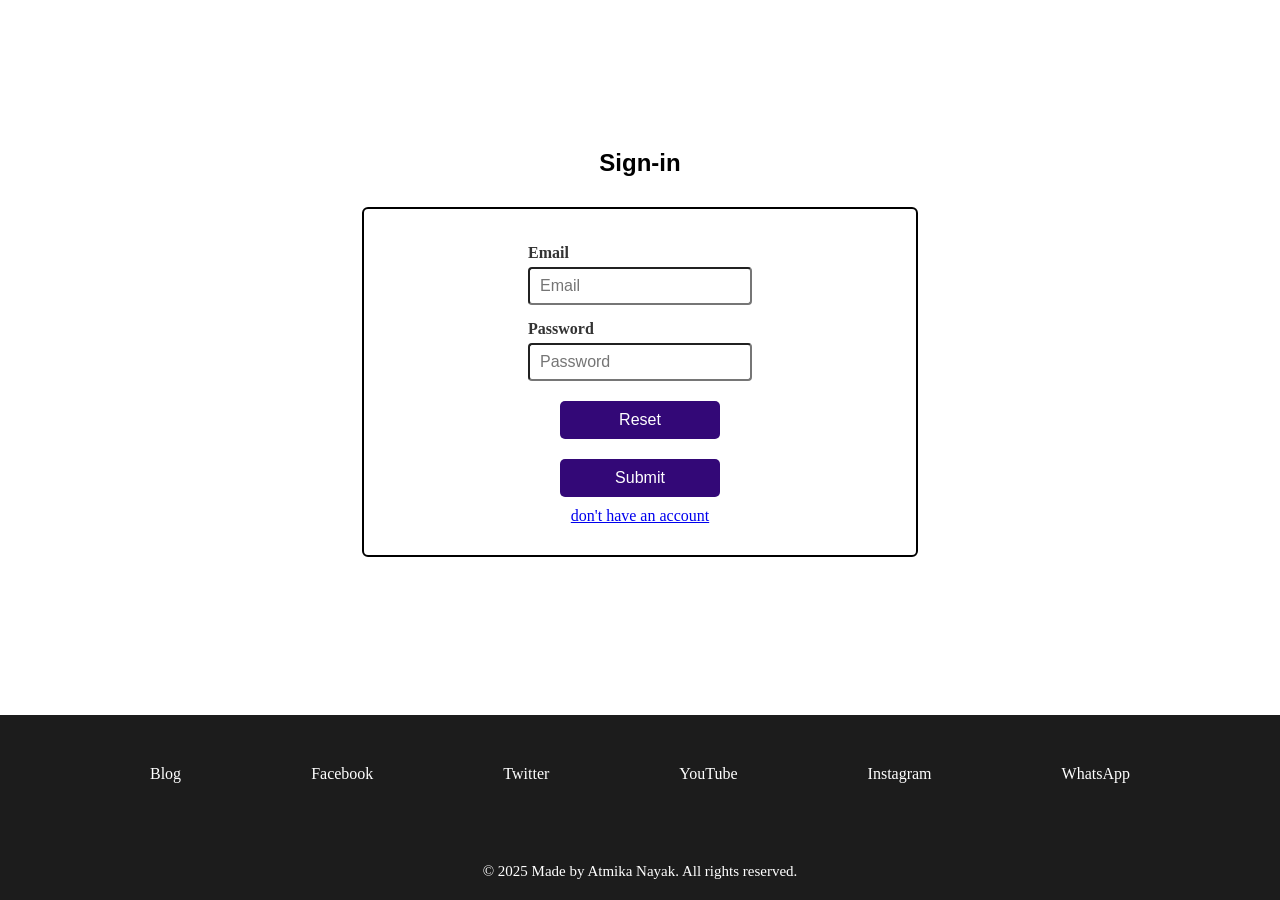
<file: sign_in.html>
<!DOCTYPE html>
<html lang="en">
<head>
    <meta charset="UTF-8">
    <meta name="viewport" content="width=device-width, initial-scale=1.0">
    <link rel="stylesheet" type="text/css" href="sign.css">
    <title>Sign in</title>
</head>
<body>
    <form>
        <h2 class="sign">Sign-in</h2>
        <fieldset>
            <div>
                <label for="email">Email</label>
                <input type="email" id="email" name="email" placeholder="Email" required>
            </div>
            <div>
                <label for="pw">Password</label>
                <input type="password" id="pw" placeholder="Password" required>
            </div>
            <div>
                <button type="reset">Reset</button>
                <button type="submit"><a href="index.html">Submit</a></button>
            </div>
            <div class="account">
                <p><a href="sign_up.html">don't have an account</a></p>
            </div>
        </fieldset>
    </form>
    
    <footer>
        <ul class="links">
            <li>Blog</li>
            <li>Facebook</li>
            <li>Twitter</li>                
            <li>YouTube</li>
            <li>Instagram</li>
            <li>WhatsApp</li>
        </ul>
        <div id="copyright">
            <p>&copy; 2025 Made by Atmika Nayak. All rights reserved.</p>
        </div>
    </footer>
</body>
</html>
</file>
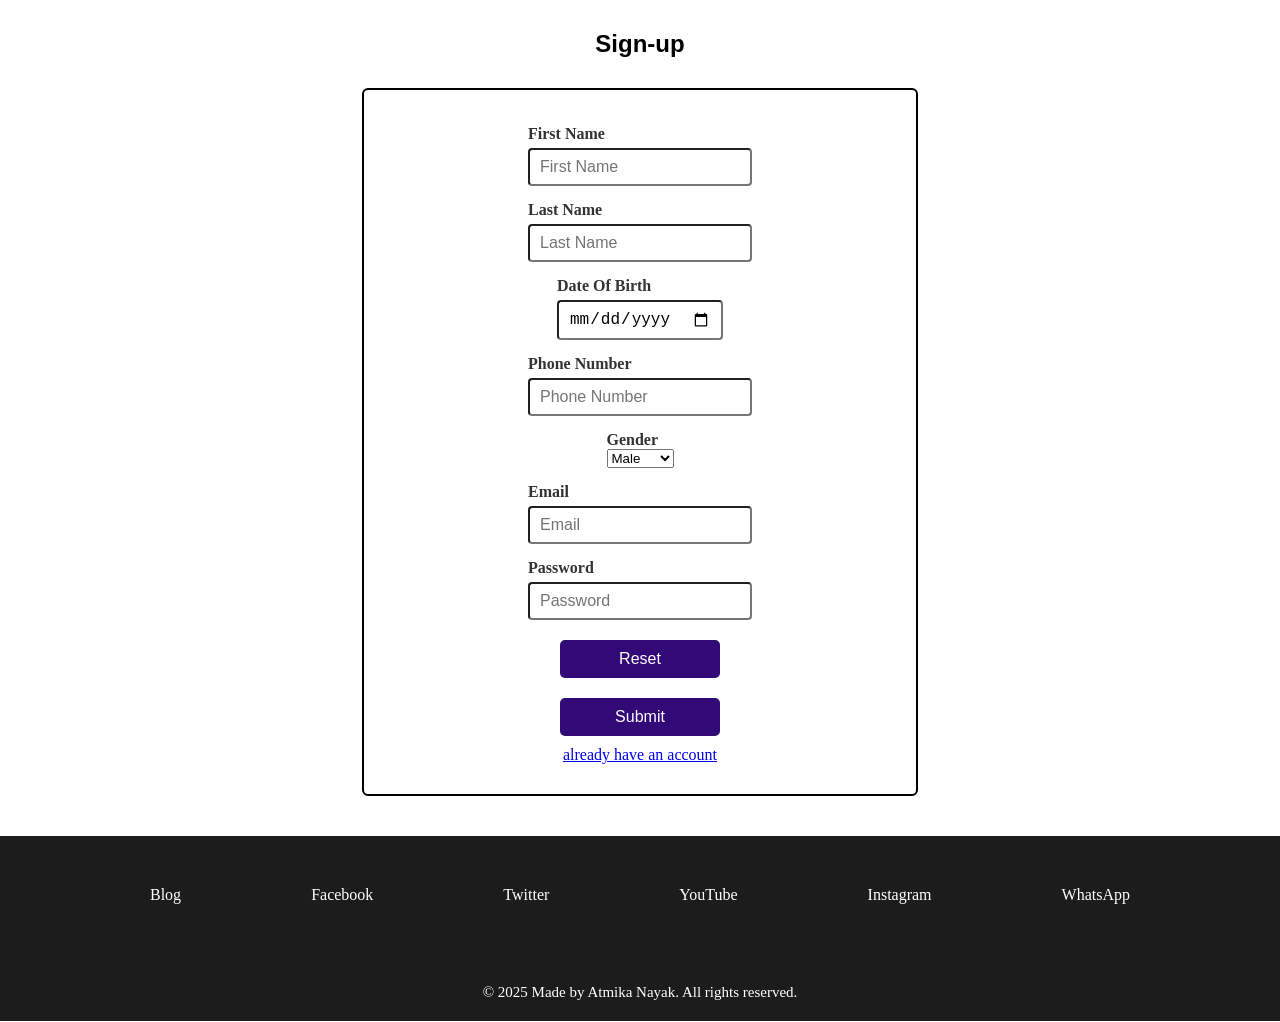
<file: sign_up.html>
<!DOCTYPE html>
<html lang="en">
<head>
    <meta charset="UTF-8">
    <meta name="viewport" content="width=device-width, initial-scale=1.0">
    <link rel="stylesheet" type="text/css" href="sign.css">
    <title>Sign up</title>
</head>
<body>
    
    <form>
        <h2 class="sign">Sign-up</h2>
        <fieldset>
            <div>
                <label for="firstname">First Name</label>
                <input type="text" id="firstname" name="firstname" placeholder="First Name" required>
            </div>
            <div>
                <label for="lastname">Last Name</label>
                <input type="text" id="lastname" name="lastname" placeholder="Last Name" required>
            </div>
            <div>
                <label for="dob">Date Of Birth</label>
                <input type="date" id="dob" name="dob" placeholder="Date Of Birth" required>
            </div>
            <div>
                <label for="ph">Phone Number</label>
                <input type="tel" id="ph" name="ph" placeholder="Phone Number" required>
            </div>
            <div>
                <label for="gender">Gender</label>
                <select type="radio" id="gender" name="gender" placeholder="Gender" required>
                    <option value="male">Male</option>
                    <option value="Female">Female</option>
                </select>
            </div>
            <div>
                <label for="email">Email</label>
                <input type="email" id="email" name="email" placeholder="Email" required>
            </div>
            <div>
                <label for="pw">Password</label>
                <input type="password" id="pw" placeholder="Password" required>
            </div>
            <div class="submit">
                <button type="reset">Reset</button>
                <button type="submit"><a href="index.html">Submit</a></button>
            </div>
            <div class="account">
                <p><a href="sign_in.html">already have an account</a></p>
            </div>
        </fieldset>
    </form>   
    <footer>
        <ul class="links">
            <li>Blog</li>
            <li>Facebook</li>
            <li>Twitter</li>                
            <li>YouTube</li>
            <li>Instagram</li>
            <li>WhatsApp</li>
        </ul>
        <div id="copyright">
            <p>&copy; 2025 Made by Atmika Nayak. All rights reserved.</p>
        </div>
    </footer>
</body>
</html>
</file>
<file: sign.css>
*{
    margin : 0px;
    padding : 0px;
}

html, body{
    height: 100%;
}

body {
    display: flex;
    flex-direction: column;
    min-height: 100vh;
}

/*-----------------------------------------------------------------*/

.sign {
    align-items: center;
    text-align: center;
    padding: 10px;
    border-radius: 8px;
    font-family: Arial, sans-serif;
  }

form {
    flex: 1;
    display: flex;
    flex-direction: column;
    align-items: center;
    justify-content: center;
    padding: 20px 0;
}
  
  form fieldset {
    border: 2px solid #000000;
    border-radius: 6px;
    padding: 20px;
    width:40%;
    height: auto;
    display: grid;
    place-items: center;
    margin : 20px;
  }
  
  label {
    display: block;
    margin-top: 15px;
    font-weight: 600;
    color: #333;
    text-align: left;
  }
  
  input[type="text"],
  input[type="email"],
  input[type="date"],
  input[type="tel"],
  input[type="radio"],
  input[type="password"] {
    width: 100%;
    height: auto;
    padding: 8px 10px;
    margin-top: 5px;
    border-radius: 4px;
    box-sizing: border-box;
    font-size: 16px;
    transition: border-color 0.3s ease;
  }
  
  input[type="text"]:focus,
  input[type="email"]:focus,
  input[type="date"]:focus,
  input[type="tel"]:focus,
  input[type="radio"]:focus,
  input[type="password"]:focus {
    border-color: #18247f;
    outline: none;
  }
  
  button[type="submit"],
  button[type="reset"] {
    margin-top: 20px;
    background-color: #330877;
    color: white;
    padding: 10px 16px;
    border: none;
    border-radius: 5px;
    font-size: 1em;
    cursor: pointer;
    width: 100%;
    text-decoration: none;
  }

  button[type="submit"] a{
    text-decoration: none;
    color: white;
  }
  
  input[type="submit"]:hover {
    background-color: #009b08;
  }

.account{
    text-align: right;
    padding : 10px;
}

/*-----------------------------------------------------------------*/ 

footer{
    background-color: rgb(28, 28, 28);
}

.links{
    color: white;
    text-align: center;
    padding: 50px 20px;
    display: flex;
    flex-direction: row;
    justify-content: space-evenly;
    align-items: center;
    list-style: none;
}

.links li a{
    text-decoration: none;
    color: white;
    font-size: 20px;
}

.links li a:hover{
    color: rgb(70, 131, 184);
}

#copyright{
    color: white;
    text-align: center;
    font-size: 15px;
    padding-top: 30px;
    padding-bottom: 20px;
}
</file>
